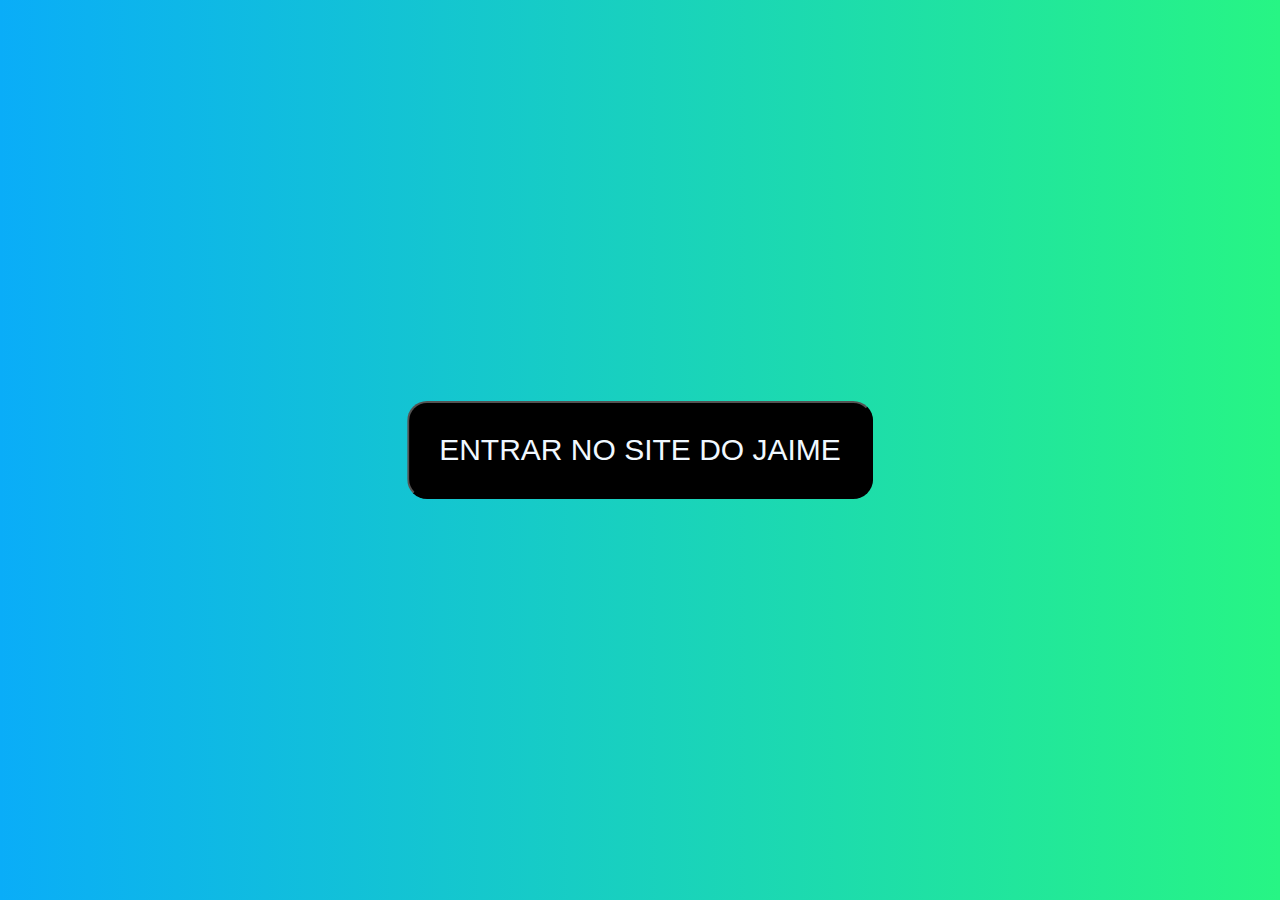
<file: index.html>
<!DOCTYPE html>
<html lang="en">
<head>
    <meta charset="UTF-8">
    <meta http-equiv="X-UA-Compatible" content="IE=edge">
    <meta name="viewport" content="width=device-width, initial-scale=1.0">
    <link rel ="stylesheet" href="estilo.css">
    <title>SITE DO JAIME</title>
</head>
<body>
    <a href="index2.html"><button class="nome" name="nome" type="button">ENTRAR NO SITE DO JAIME </button></a>
</body>
</html>
</file>
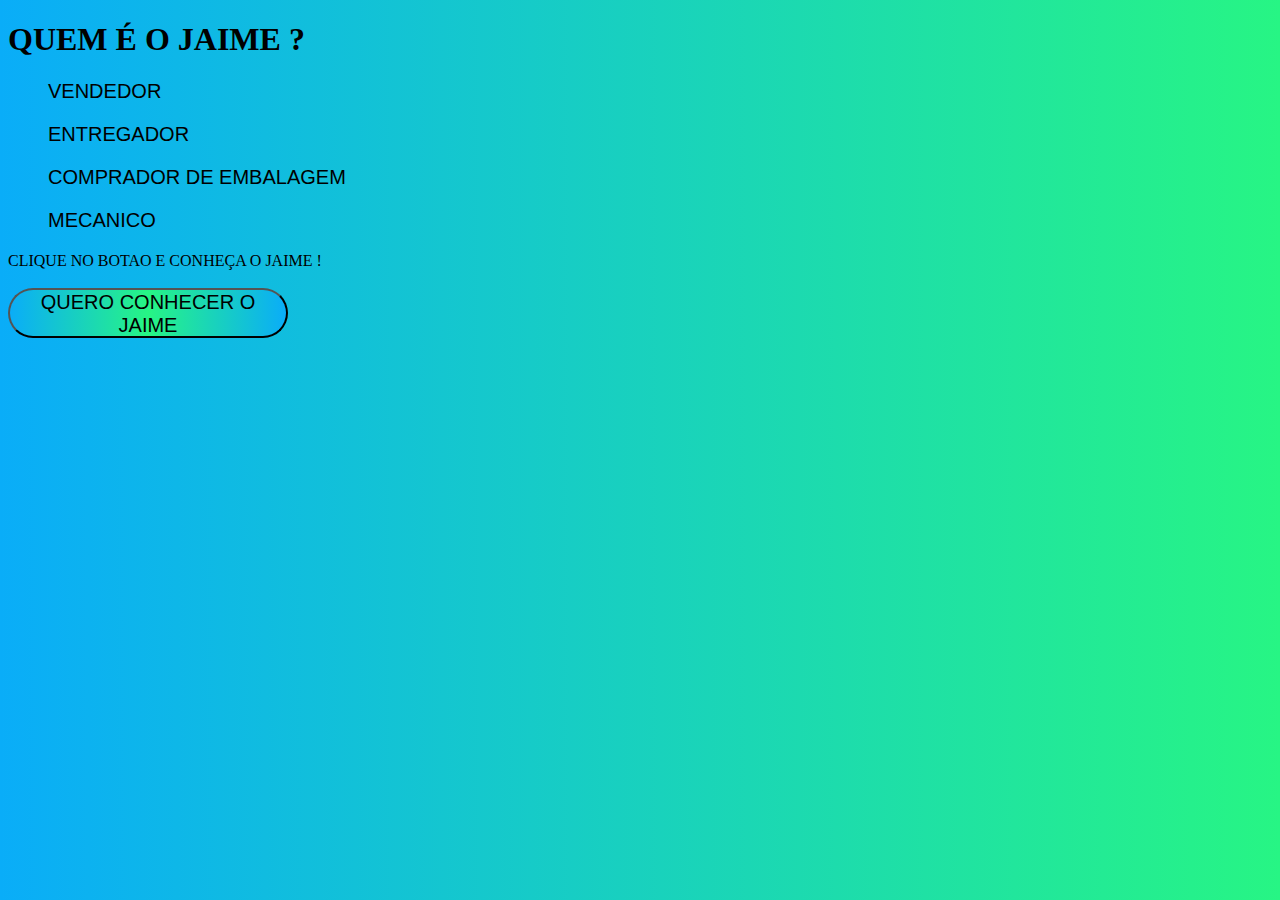
<file: index2.html>
<!DOCTYPE html>
<html lang="en">
<head>
    <meta charset="UTF-8">
    <meta http-equiv="X-UA-Compatible" content="IE=edge">
    <meta name="viewport" content="width=device-width, initial-scale=1.0">
    <title>PERFIL DO JAIME</title>
    <link rel ="stylesheet" href="estilo.css">
</head>
<body onload=jaimeZao()>

    <main class="JAIME">
    <h1>QUEM É O JAIME ?</h1>
    <ul>VENDEDOR</ul>
    <ul>ENTREGADOR</ul>
    <ul>COMPRADOR DE EMBALAGEM</ul>
    <ul>MECANICO</ul>
    <span class="clique">CLIQUE NO BOTAO E CONHEÇA O JAIME !<span>

   
        <!--numero de telefone do jaimejao (53)991770672// https://bit.ly/3KOwUPj   -->
    <br></br>
    <div class="btn1">
        <a href="https://bit.ly/3KOwUPj"><button class="BtnDesign" onclick="redirect()"> QUERO CONHECER O JAIME </button></a>

    </div>
    <script src="document.js"></script>
    </main>
</body>
</html>
</file>
<file: estilo.css>
body{
    background-image: linear-gradient(to right,  rgb(10, 173, 248), rgb(39, 245, 132));
}


.jaime1{
    margin-left: 100px;
    border-radius: 300px;
}

.picture-1{
   margin-top: 30px;
}

ul{
   font-size: 20px;
   font-weight: 200;
   font-family: 'Lucida Sans', 'Lucida Sans Regular', 'Lucida Grande', 'Lucida Sans Unicode', Geneva, Verdana, sans-serif;
}
.BtnDesign{
    background-image: linear-gradient(to left,rgb(10, 173, 248), rgb(39, 245, 132),rgb(10, 173, 248));
    color: black;
    width: 280px;
    height: 50px;
    border-radius: 40px;
    font-family: Impact, Haettenschweiler, 'Arial Narrow Bold', sans-serif;
    font-size: 20px;

}

.nome{
    position:absolute;
    top:50%;
    left:50%;
    transform: translate(-50%,-50%);
    background-color: black;
    color:aliceblue;
    font-size: 30px;
    padding: 30px;
    border-radius: 20px;
    font-family: Impact, Haettenschweiler, 'Arial Narrow Bold', sans-serif;
}
</file>
